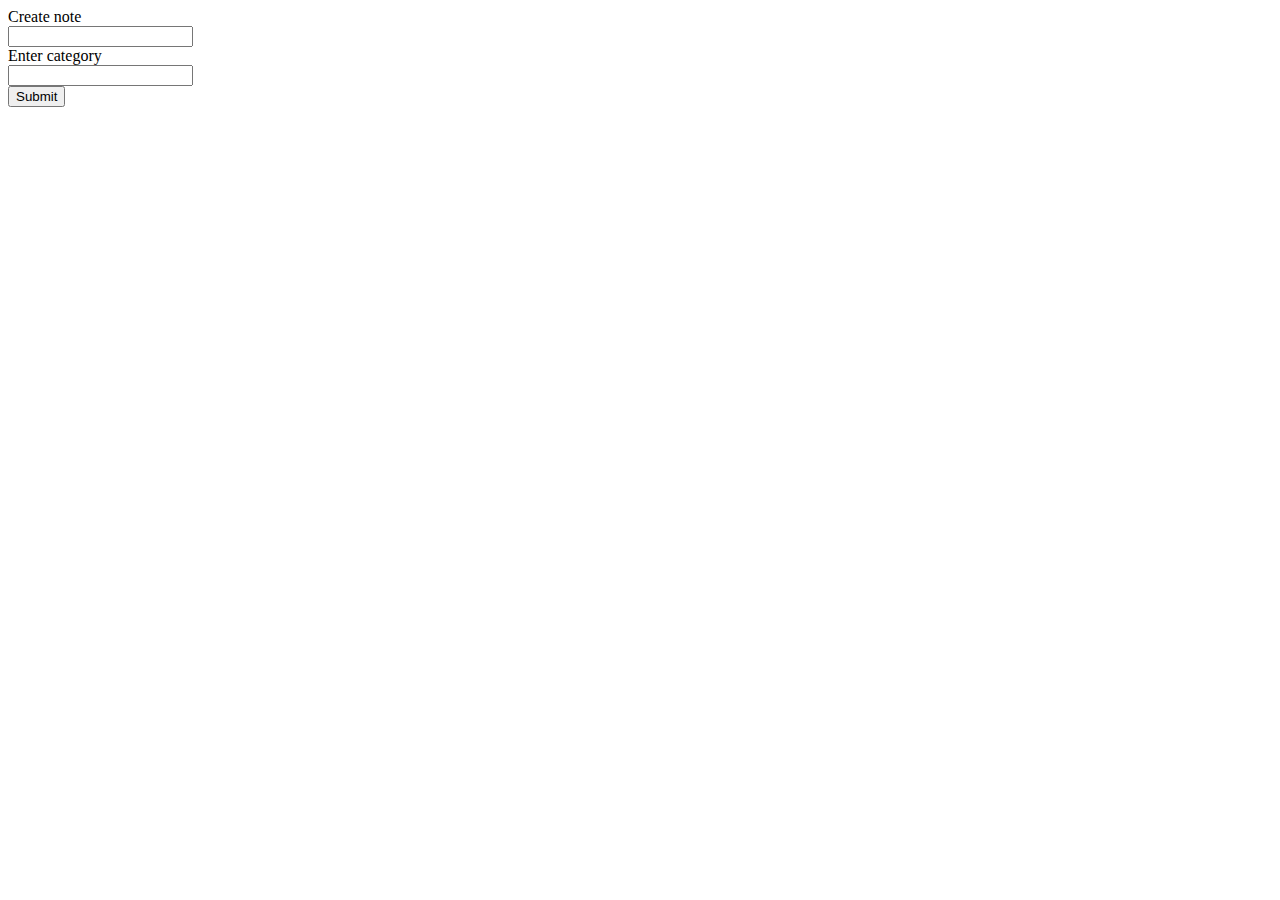
<file: templates/index.html>
<!DOCTYPE html>
<html lang="en">
<head>
    <meta charset="UTF-8">
    <meta http-equiv="X-UA-Compatible" content="IE=edge">
    <meta name="viewport" content="width=device-width, initial-scale=1.0">
    <title>Document</title>
</head>
<body>
    <form action="/" enctype="multipart/form-data">
        <label for="note">Create note</label><br>
        <input type="text" id="note" name="note"><br>
        <label for="category">Enter category</label><br>
        <input type="text" id="category" name="category"><br>
        <input type="submit"><br>
    </form>
</body>
</html>
</file>
